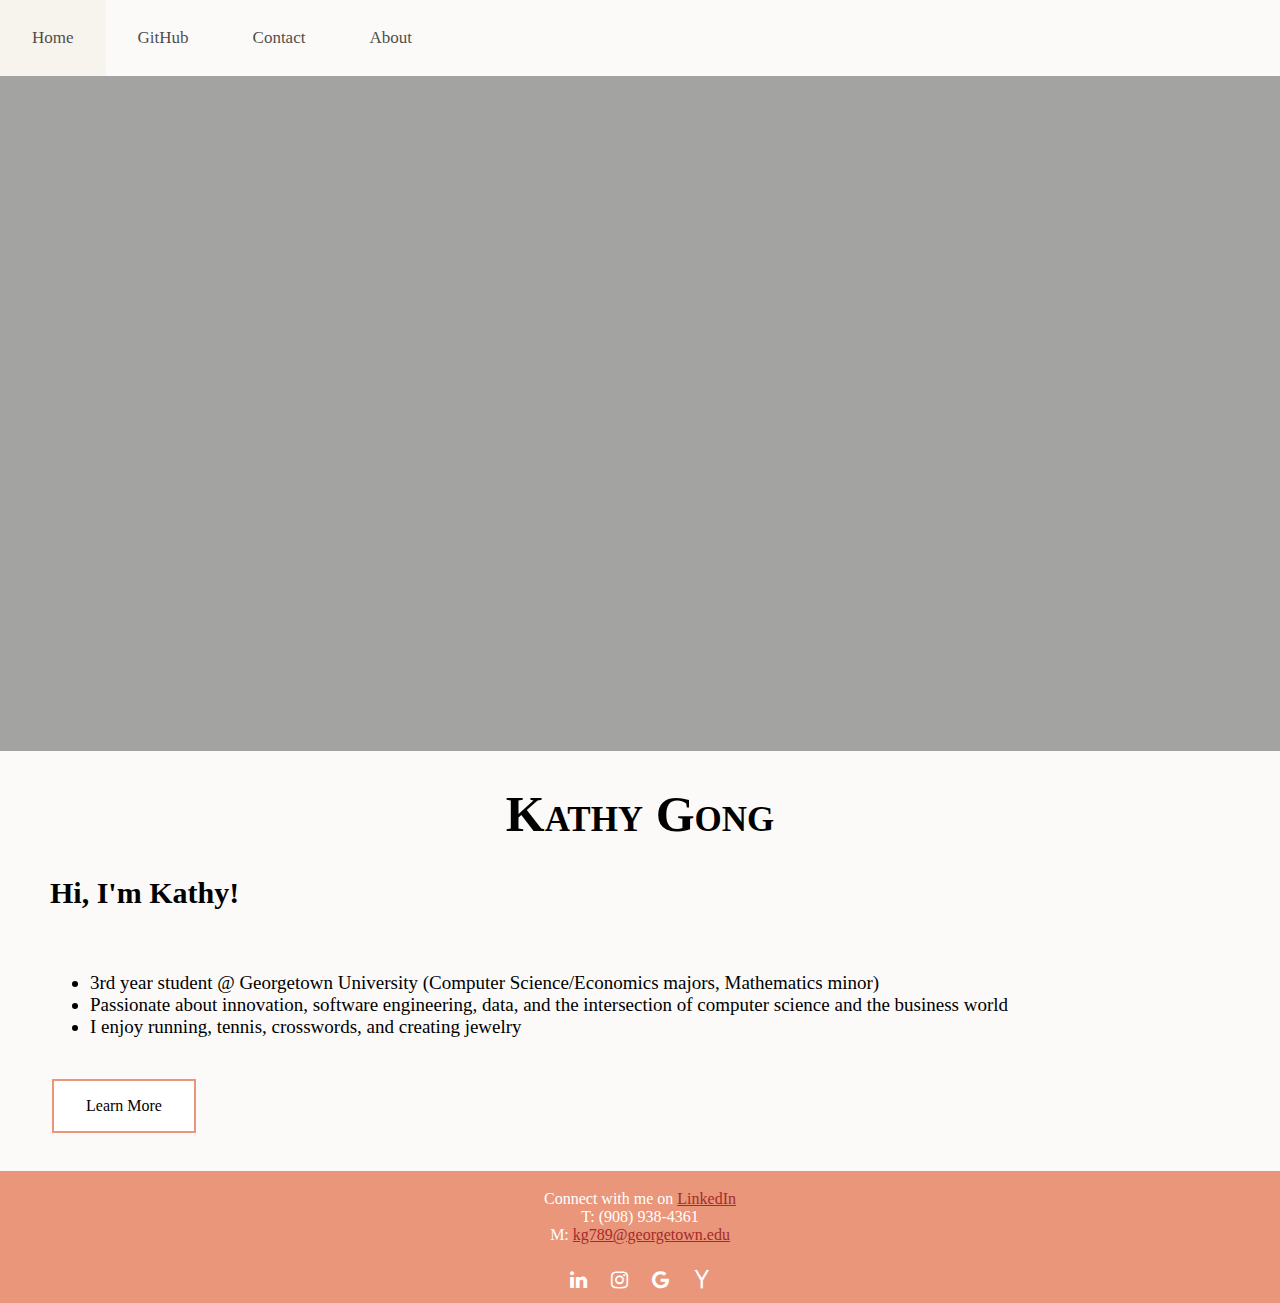
<file: index.html>
<!DOCTYPE html>
<html lang="en-US">
<head>
	<link rel="stylesheet" href="styles.css">
	<link rel="stylesheet" href="https://cdnjs.cloudflare.com/ajax/libs/font-awesome/4.7.0/css/font-awesome.min.css">
<style>
ul {
  list-style-image: url('');
  margin-left: 50px;
  font-family: optima;
  font-size: 19px;
}
.button {
  border: none;
  color: white;
  padding: 16px 32px;
  text-align: center;
  text-decoration: none;
  display: inline-block;
  font-size: 16px;
  margin: 4px 2px;
  transition-duration: 0.4s;
  cursor: pointer;
}

.button1 {
  background-color: white; 
  color: black; 
  border: 2px solid darksalmon;
}
.button1:hover {
  background-color: darksalmon;
  color: white;
}
.fa-instagram {
  background: #125688;
  color: white;
}
.fa {
  padding: 10px;
  font-size: 20px;
  text-align: center;
  text-decoration: none;
  
  border-radius: 50%;
}
.fa-linkedin {
  background: #007bb5;
  color: white;
}
.fa-google {
  background: #dd4b39;
  color: white;
}
.fa-yahoo {
  background: #430297;
  color: white;
}
.image { 
    position: relative; 
    height: 75%;
    width: 100%;
    display: flex;
    align-items: center;
    justify-content: center;
    background-image: linear-gradient( rgba(0, 0, 0, 0.35), rgba(0, 0, 0, 0.35) ), url('https://i.pinimg.com/originals/43/e1/ea/43e1ea54ae9f85d290250ccee5529ed2.jpg');
    background-size: cover;
}


h1 {
	font-size:50px;
	/*border:5px solid beige;*/
	/*padding: 25px;*/
	font-family: serif;
}
</style>
</head>
<body>
<div class="topnav">
  <a href="index.html" class="active">Home</a>
  <a href="github.html">GitHub</a>
  <a href="contact.html">Contact</a>
  <a href="about.html">About</a>
  <a href="javascript:void(0);" class="icon" onclick="myFunction()">
    <i class="fa fa-bars"></i>
  </a>
</div>
<div class="image">
</div>
<h1 style="text-align:center; color:black; font-variant: small-caps">Kathy Gong</h1> 
<h2 style="margin-left:50px; font-size: 30px;">Hi, I'm Kathy!</h2>
<br>
<ul>
<li>3rd year student @ Georgetown University (Computer Science/Economics majors, Mathematics minor)</li>
<li>Passionate about innovation, software engineering, data, and the intersection of computer science and the business world </li>
<li>I enjoy running, tennis, crosswords, and creating jewelry</li>
</ul>
<br>

<a href="about.html" style="margin-left: 50px;"><button class="button button1" style="font-family: optima;">Learn More</button></a></p>
<br>
<footer>
  <p>Connect with me on <a href="https://www.linkedin.com/in/kathygong560" style="color:brown;"><u>LinkedIn</u></a><br>
  T: (908) 938-4361<br>
  M: <a href="mailto:kg789@georgetown.edu" style="color: brown;"><u>kg789@georgetown.edu</u></a>
  </p>
<a href="https://www.linkedin.com/in/kathygong560" class="fa fa-linkedin"></a>
<a href="https://www.instagram.com/kkathygong/" class="fa fa-instagram"></a>
<a href="mailto:kg789@georgetown.edu" class="fa fa-google"></a>
<a href="mailto:gong.kathy@yahoo.com" class="fa fa-yahoo"></a>
</footer>
</body>
</html>
</file>
<file: styles.css>
body {
 background-color: #FBFAF9;
}
body, html {
  height: 100%;
  margin: 0;
}
a:link {
  background-color: transparent; 
  text-decoration: none;
}
a:hover {
  color: brown;
  background-color: transparent;
  text-decoration: none;
}
/* Add a background color to the top navigation */
.topnav {
  background-color: #FBFAF9;
  overflow: hidden;
  opacity: 0.7;
}

/* Style the links inside the navigation bar */
.topnav a {
  float: left;
  display: block;
  color: black;
  text-align: center;
  padding: 28px 32px;
  text-decoration: none;
  font-size: 17px;
  font-family: optima;
}

/* Change the color of links on hover */
.topnav a:hover {
  background-color: #ddd;
  color: black;
}

/* Add an active class to highlight the current page */
.topnav a.active {
  background-color: #F5F2E8;
  color: black;
}

/* Hide the link that should open and close the topnav on small screens */
.topnav .icon {
  display: none;
}

footer {
	text-align:center;
	padding: 3px;
  	background-color: DarkSalmon;
  	color: white;
	font-family: optima;
}
</file>
